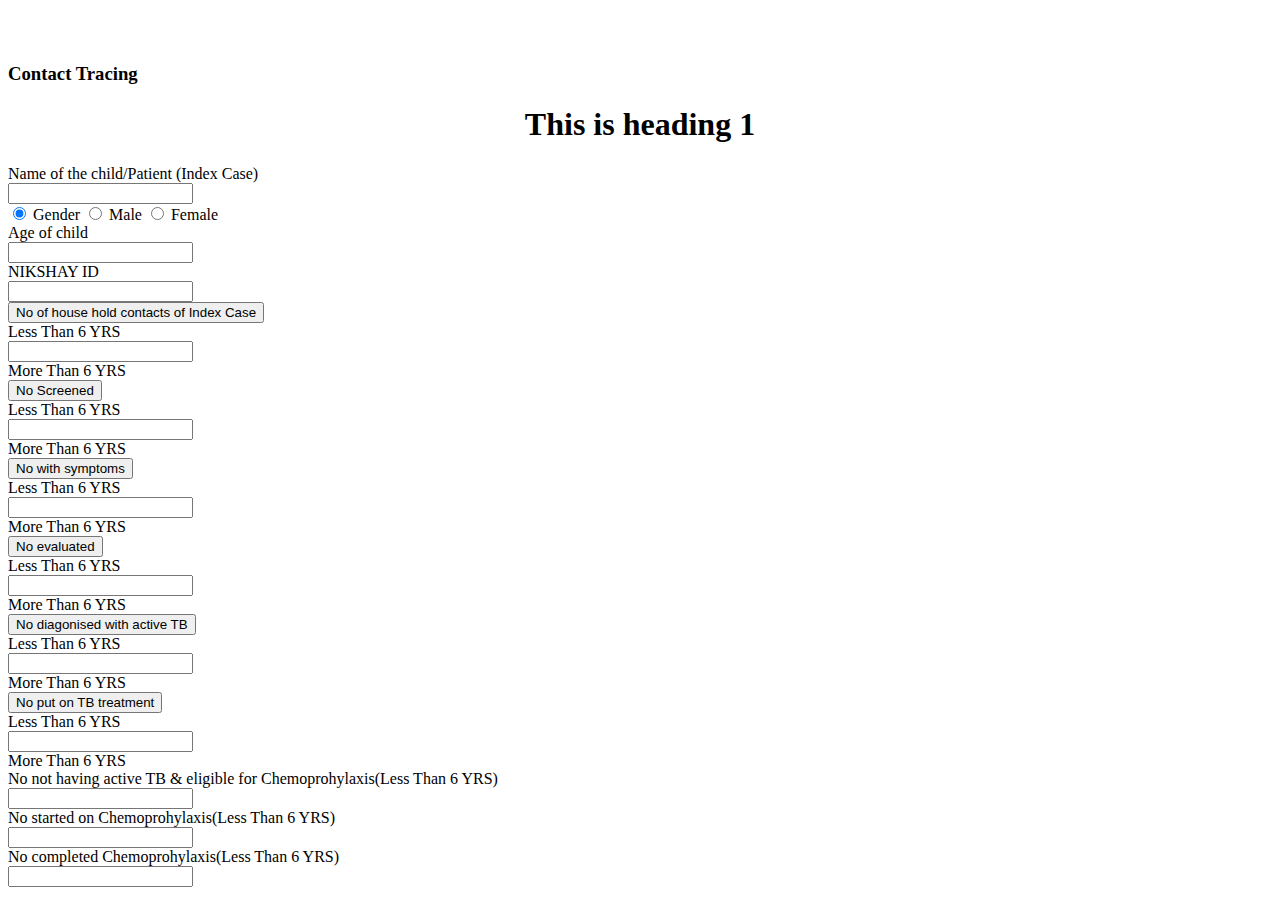
<file: contact-tracing.html>
<!doctype html>
<html lang="en">
  <head>
    <!-- Required meta tags -->
    <meta charset="utf-8">
    <meta name="viewport" content="width=device-width, initial-scale=1, shrink-to-fit=no">

    <!-- Bootstrap CSS -->
    <link rel="stylesheet" href="https://stackpath.bootstrapcdn.com/bootstrap/4.1.3/css/bootstrap.min.css" integrity="sha384-MCw98/SFnGE8fJT3GXwEOngsV7Zt27NXFoaoApmYm81iuXoPkFOJwJ8ERdknLPMO" crossorigin="anonymous">
    <link rel="stylesheet" href="E:\saathi\module4\style.css">
    <title>contact tracing</title>
  </head>
  <body> 

  	<div class="formbackground">
	<br/> 
	<br/>	
    <h3 class="heading mt-3 mb-3 formfont ">Contact Tracing</h3>   
    <h1 align="center">This is heading 1</h1>
    
    <div class="formstructure">
    	


  	<div class="container formbackground "> 
    	<div class="row-4  mt-4">
    <div class="input-group mb-3">
	  <div class="input-group-prepend">
	    <span class="input-group-text" id="inputGroup-sizing-default">Name of the child/Patient (Index Case)</span>
	  </div>
	  <input type="text" class="form-control" aria-label="Sizing example input" aria-describedby="inputGroup-sizing-default">
	</div>  
</div>
</div>  

<div class="btn-group btn-group-toggle" data-toggle="buttons">
  <label class="btn btn-secondary active">
    <input type="radio" name="options" id="option1" autocomplete="off" checked> Gender
  </label>
  <label class="btn btn-secondary">
    <input type="radio" name="options" id="option2" autocomplete="off"> Male
  </label>
  <label class="btn btn-secondary">
    <input type="radio" name="options" id="option3" autocomplete="off"> Female
  </label>
</div>


 <div class="container "> 
    	<div class="row-4  mt-4">
    <div class="input-group mb-3">
	  <div class="input-group-prepend">
	    <span class="input-group-text" id="inputGroup-sizing-default">Age of child</span>
	  </div>
	  <input type="text" class="form-control" aria-label="Sizing example input" aria-describedby="inputGroup-sizing-default">
	</div>  
</div>
</div> 


 <div class="container "> 
    	<div class="row-4  mt-4">
    <div class="input-group mb-3">
	  <div class="input-group-prepend">
	    <span class="input-group-text" id="inputGroup-sizing-default">NIKSHAY ID</span>
	  </div>
	  <input type="text" class="form-control" aria-label="Sizing example input" aria-describedby="inputGroup-sizing-default">
	</div>  
</div>
</div> 

<div class="container"> 
	<div class="row-4 mt-4">
<div class="dropdown">
  <button class="btn btn-secondary dropdown-toggle" type="button" id="dropdownMenuButton" data-toggle="dropdown" aria-haspopup="true" aria-expanded="false">
    No of house hold contacts of Index Case
  </button>
  <div class="dropdown-menu" aria-labelledby="dropdownMenuButton">
	    <div class="dropdown-item input-group input-group-sm mb-3">
	  <div class="input-group-prepend">
	    <span class="input-group-text" id="inputGroup-sizing-sm">Less Than 6 YRS</span>
	  </div>
	  <input type="text" class="form-control" aria-label="Sizing example input" aria-describedby="inputGroup-sizing-sm">
	</div>
     <div class="dropdown-item input-group input-group-sm mb-3">
	  <div class="input-group-prepend">
	    <span class="input-group-text" id="inputGroup-sizing-sm">More Than 6 YRS</span>
	  </div>
	  </div>
</div> 
</div> 
</div>


		<div class="container"> 
			<div class="row-4 mt-4">
		<div class="dropdown">
		  <button class="btn btn-secondary dropdown-toggle" type="button" id="dropdownMenuButton" data-toggle="dropdown" aria-haspopup="true" aria-expanded="false">
		    No Screened
		  </button>
		  <div class="dropdown-menu" aria-labelledby="dropdownMenuButton">
			    <div class="dropdown-item input-group input-group-sm mb-3">
			  <div class="input-group-prepend">
			    <span class="input-group-text" id="inputGroup-sizing-sm">Less Than 6 YRS</span>
			  </div>
			  <input type="text" class="form-control" aria-label="Sizing example input" aria-describedby="inputGroup-sizing-sm">
			</div>
		     <div class="dropdown-item input-group input-group-sm mb-3">
			  <div class="input-group-prepend">
			    <span class="input-group-text" id="inputGroup-sizing-sm">More Than 6 YRS</span>
			  </div>
			</div>
		</div>
		</div>
		</div>

<div class="container"> 
	<div class="row-4 mt-4">
<div class="dropdown">
  <button class="btn btn-secondary dropdown-toggle" type="button" id="dropdownMenuButton" data-toggle="dropdown" aria-haspopup="true" aria-expanded="false">
    No with symptoms
  </button>
  <div class="dropdown-menu" aria-labelledby="dropdownMenuButton">
	    <div class="dropdown-item input-group input-group-sm mb-3">
	  <div class="input-group-prepend">
	    <span class="input-group-text" id="inputGroup-sizing-sm">Less Than 6 YRS</span>
	  </div>
	  <input type="text" class="form-control" aria-label="Sizing example input" aria-describedby="inputGroup-sizing-sm">
	</div>
     <div class="dropdown-item input-group input-group-sm mb-3">
	  <div class="input-group-prepend">
	    <span class="input-group-text" id="inputGroup-sizing-sm">More Than 6 YRS</span>
	  </div>
	</div>
</div>
</div>
</div>

<div class="container"> 
	<div class="row-4 mt-4">
<div class="dropdown">
  <button class="btn btn-secondary dropdown-toggle" type="button" id="dropdownMenuButton" data-toggle="dropdown" aria-haspopup="true" aria-expanded="false">
    No evaluated
  </button>
  <div class="dropdown-menu" aria-labelledby="dropdownMenuButton">
	    <div class="dropdown-item input-group input-group-sm mb-3">
	  <div class="input-group-prepend">
	    <span class="input-group-text" id="inputGroup-sizing-sm">Less Than 6 YRS</span>
	  </div>
	  <input type="text" class="form-control" aria-label="Sizing example input" aria-describedby="inputGroup-sizing-sm">
	</div>
     <div class="dropdown-item input-group input-group-sm mb-3">
	  <div class="input-group-prepend">
	    <span class="input-group-text" id="inputGroup-sizing-sm">More Than 6 YRS</span>
	  </div>
	</div>
</div>
</div>
</div>


<div class="container"> 
	<div class="row-4 mt-4">
<div class="dropdown">
  <button class="btn btn-secondary dropdown-toggle" type="button" id="dropdownMenuButton" data-toggle="dropdown" aria-haspopup="true" aria-expanded="false">
    No diagonised with active TB
  </button>
  <div class="dropdown-menu" aria-labelledby="dropdownMenuButton">
	    <div class="dropdown-item input-group input-group-sm mb-3">
	  <div class="input-group-prepend">
	    <span class="input-group-text" id="inputGroup-sizing-sm">Less Than 6 YRS</span>
	  </div>
	  <input type="text" class="form-control" aria-label="Sizing example input" aria-describedby="inputGroup-sizing-sm">
	</div>
     <div class="dropdown-item input-group input-group-sm mb-3">
	  <div class="input-group-prepend">
	    <span class="input-group-text" id="inputGroup-sizing-sm">More Than 6 YRS</span>
	  </div>
	</div>
</div>
</div>
</div>

<div class="container"> 
	<div class="row-4 mt-4">
<div class="dropdown">
  <button class="btn btn-secondary dropdown-toggle" type="button" id="dropdownMenuButton" data-toggle="dropdown" aria-haspopup="true" aria-expanded="false">
    No put on TB treatment
  </button>
  <div class="dropdown-menu" aria-labelledby="dropdownMenuButton">
	    <div class="dropdown-item input-group input-group-sm mb-3">
	  <div class="input-group-prepend">
	    <span class="input-group-text" id="inputGroup-sizing-sm">Less Than 6 YRS</span>
	  </div>
	  <input type="text" class="form-control" aria-label="Sizing example input" aria-describedby="inputGroup-sizing-sm">
	</div>
     <div class="dropdown-item input-group input-group-sm mb-3">
	  <div class="input-group-prepend">
	    <span class="input-group-text" id="inputGroup-sizing-sm">More Than 6 YRS</span>
	  </div>
	</div>
</div>
</div>
</div>


 <div class="container "> 
    	<div class="row-4  mt-4">
    <div class="input-group mb-3">
	  <div class="input-group-prepend">
	    <span class="input-group-text" id="inputGroup-sizing-default">No not having active TB & eligible for Chemoprohylaxis(Less Than 6 YRS)</span>
	  </div>
	  <input type="text" class="form-control" aria-label="Sizing example input" aria-describedby="inputGroup-sizing-default">
	</div>  
</div>
</div> 


<div class="container "> 
    	<div class="row-4  mt-4">
    <div class="input-group mb-3">
	  <div class="input-group-prepend">
	    <span class="input-group-text" id="inputGroup-sizing-default">No started on Chemoprohylaxis(Less Than 6 YRS)</span>
	  </div>
	  <input type="text" class="form-control" aria-label="Sizing example input" aria-describedby="inputGroup-sizing-default">
	</div>  
</div>
</div> 


<div class="container "> 
    	<div class="row-4  mt-4">
    <div class="input-group mb-3">
	  <div class="input-group-prepend">
	    <span class="input-group-text" id="inputGroup-sizing-default">No completed Chemoprohylaxis(Less Than 6 YRS)</span>
	  </div>
	  <input type="text" class="form-control" aria-label="Sizing example input" aria-describedby="inputGroup-sizing-default">
	</div>  
</div>
</div> 


  <!-- Optional JavaScript -->
    <!-- jQuery first, then Popper.js, then Bootstrap JS -->
    <script src="https://code.jquery.com/jquery-3.3.1.slim.min.js" integrity="sha384-q8i/X+965DzO0rT7abK41JStQIAqVgRVzpbzo5smXKp4YfRvH+8abtTE1Pi6jizo" crossorigin="anonymous"></script>
    <script src="https://cdnjs.cloudflare.com/ajax/libs/popper.js/1.14.3/umd/popper.min.js" integrity="sha384-ZMP7rVo3mIykV+2+9J3UJ46jBk0WLaUAdn689aCwoqbBJiSnjAK/l8WvCWPIPm49" crossorigin="anonymous"></script>
    <script src="https://stackpath.bootstrapcdn.com/bootstrap/4.1.3/js/bootstrap.min.js" integrity="sha384-ChfqqxuZUCnJSK3+MXmPNIyE6ZbWh2IMqE241rYiqJxyMiZ6OW/JmZQ5stwEULTy" crossorigin="anonymous"></script>
  </body>
</html>
</file>
